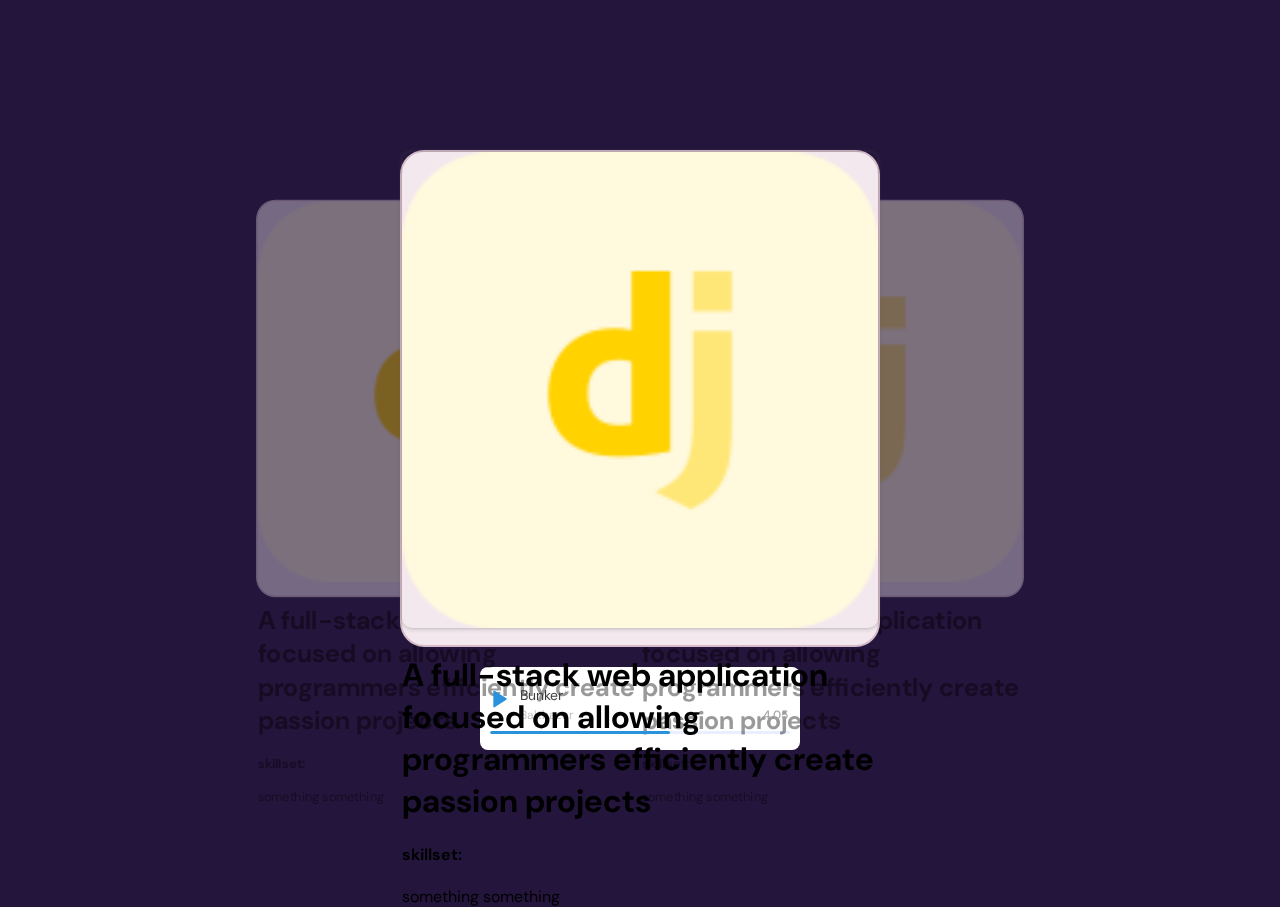
<file: StylingAspects/carousel.html>
<!DOCTYPE html>
<html>
<head>
  <link rel="stylesheet" href="carouselAnimation.css">

</head>

<script src="carousel.js"></script>


<div class="container">
    <input type="radio" name="slider" id="item-1" checked>
    <input type="radio" name="slider" id="item-2">
    <input type="radio" name="slider" id="item-3">
  <div class="cards">
    <label class="card" for="item-1" id="song-1">
        <div class="cardImage"> 
        <img src="../assets/Django.png" alt="">
        </div>
        <h1> A full-stack web application focused on allowing programmers efficiently create passion projects  </h1>
        <div class="skillsContainer">
            <h4> skillset: </h4>
            <div class="skills"> 
                <span class="Tag"> something</span>
                <span class="Tag">something</span>
            </div>
        </div>
    </label>

    <label class="card" for="item-2" id="song-2">
          <div class="cardImage"> 
        <img src="../assets/Django.png" alt="">
        </div>
        <h1> A full-stack web application focused on allowing programmers efficiently create passion projects  </h1>
        <div class="skillsContainer">
            <h4> skillset: </h4>
            <div class="skills"> 
                <span class="Tag"> something</span>
                <span class="Tag">something</span>
            </div>
        </div>
    </label>
    
    <label class="card" for="item-3" id="song-3">
          <div class="cardImage"> 
        <img src="../assets/Django.png" alt="">
        </div>
        <h1> A full-stack web application focused on allowing programmers efficiently create passion projects  </h1>
        <div class="skillsContainer">
            <h4> skillset: </h4>
            <div class="skills"> 
                <span class="Tag"> something</span>
                <span class="Tag">something</span>
            </div>
        </div>
    </label>
  </div>
  <div class="player">
    <div class="upper-part">
      <div class="play-icon">
        <svg width="20" height="20" fill="#2992dc" stroke="#2992dc" stroke-linecap="round" stroke-linejoin="round" stroke-width="2" class="feather feather-play" viewBox="0 0 24 24">
          <defs/>
          <path d="M5 3l14 9-14 9V3z"/>
        </svg>
      </div>
      <div class="info-area" id="test">
        <label class="song-info" id="song-info-1">
          <div class="title">Bunker</div>
          <div class="sub-line">
            <div class="subtitle">Balthazar</div>
            <div class="time">4.05</div>
          </div>
        </label>
        <label class="song-info" id="song-info-2">
          <div class="title">Words Remain</div>
          <div class="sub-line">
            <div class="subtitle">Moderator</div>
            <div class="time">4.05</div>
          </div>
        </label>
        <label class="song-info" id="song-info-3">
          <div class="title">Falling Out</div>
          <div class="sub-line">
            <div class="subtitle">Otzeki</div>
            <div class="time">4.05</div>
          </div>
        </label>
      </div>
    </div>
    <div class="progress-bar">
      <span class="progress"></span>
    </div>
  </div>
</div>
</file>
<file: StylingAspects/carouselAnimation.css>
@import url("https://fonts.googleapis.com/css?family=DM+Sans:400,500,700&display=swap");

* {
  box-sizing: border-box;
}

html, body {
  margin: 0;
  padding: 0;
  width: 100%;
  height: 100%;
}

body {
  display: flex;
  align-items: center;
  justify-content: center;
  padding: 30px 10px;
  font-family: 'DM Sans', sans-serif;
  transition: background .4s ease-in;
  background-color: #23153c;
  
  &.blue {
    background-color: #428aa6;
  }
}

input[type=radio] {
  display: none;
}

.card {
    border-radius: 5%;
    background-color: #F3E8EE;
    border: 2px solid #d5bbc9 ;

  position: absolute;
  width: 60%;
  height: 100%;
  left: 0;
  right: 0;
  margin: auto;
  transition: transform .4s ease;
  cursor: pointer;
}

.container {
  width: 100%;
  max-width: 800px;
  max-height: 600px;
  height: 100%;
  transform-style: preserve-3d;
  display: flex;
  justify-content: center;
  flex-direction: column;
  align-items: center;
}

.cards {
  position: relative;
  width: 100%;
  height: 100%;
  margin-bottom: 20px;
}

img {
  width: 100%;
  height: 100%;
  border-radius: 10px;
  object-fit: cover;
}

#item-1:checked ~ .cards #song-3, #item-2:checked ~ .cards #song-1, #item-3:checked ~ .cards #song-2 {
  transform: translatex(-40%) scale(.8);
  opacity: .4;
  z-index: 0;
}

#item-1:checked ~ .cards #song-2, #item-2:checked ~ .cards #song-3, #item-3:checked ~ .cards #song-1 {
  transform: translatex(40%) scale(.8);
  opacity: .4;
  z-index: 0;
}

#item-1:checked ~ .cards #song-1, #item-2:checked ~ .cards #song-2, #item-3:checked ~ .cards #song-3 {
  transform: translatex(0) scale(1);
  opacity: 1;
  z-index: 1;
  
  img {
    box-shadow: 0px 0px 5px 0px rgba(81, 81, 81, 0.47);
  }
}

.player {
  background-color: #fff;
  border-radius: 8px;
  min-width: 320px;
  padding: 16px 10px;
}

.upper-part {
  position: relative;
  display: flex;
  align-items: center;
  margin-bottom: 12px;
  height: 36px;
  overflow: hidden;
}

.play-icon{ margin-right: 10px; }

.song-info {
  width: calc(100% - 32px);
  display: block;
}

.song-info .title {
  color: #403d40;
  font-size: 14px;
  line-height: 24px;
}

.sub-line {
  display: flex;
  justify-content: space-between;
  width: 100%;
}

.subtitle, .time {
  font-size: 12px;
  line-height: 16px;
  color: #c6c5c6;
}

.time {
  font-size: 12px;
  line-height: 16px;
  color: #a5a5a5;
  font-weight: 500;
  margin-left: auto;
}

.progress-bar {
  height: 3px;
  width: 100%;
  background-color: #e9efff;
  border-radius: 2px;
  overflow: hidden;
}

.progress {
  display: block;
  position: relative;
  width: 60%;
  height: 100%;
  background-color: #2992dc;
  border-radius: 6px;
}

.info-area {
  width: 100%;
  position: absolute;
  top: 0;
  left: 30px;
  transition: transform .4s ease-in;
}

#item-2:checked ~ .player #test {
  transform: translateY(0);
}

#item-2:checked ~ .player #test  {
  transform: translateY(-40px);
}

#item-3:checked ~ .player #test  {
  transform: translateY(-80px);
}
</file>
